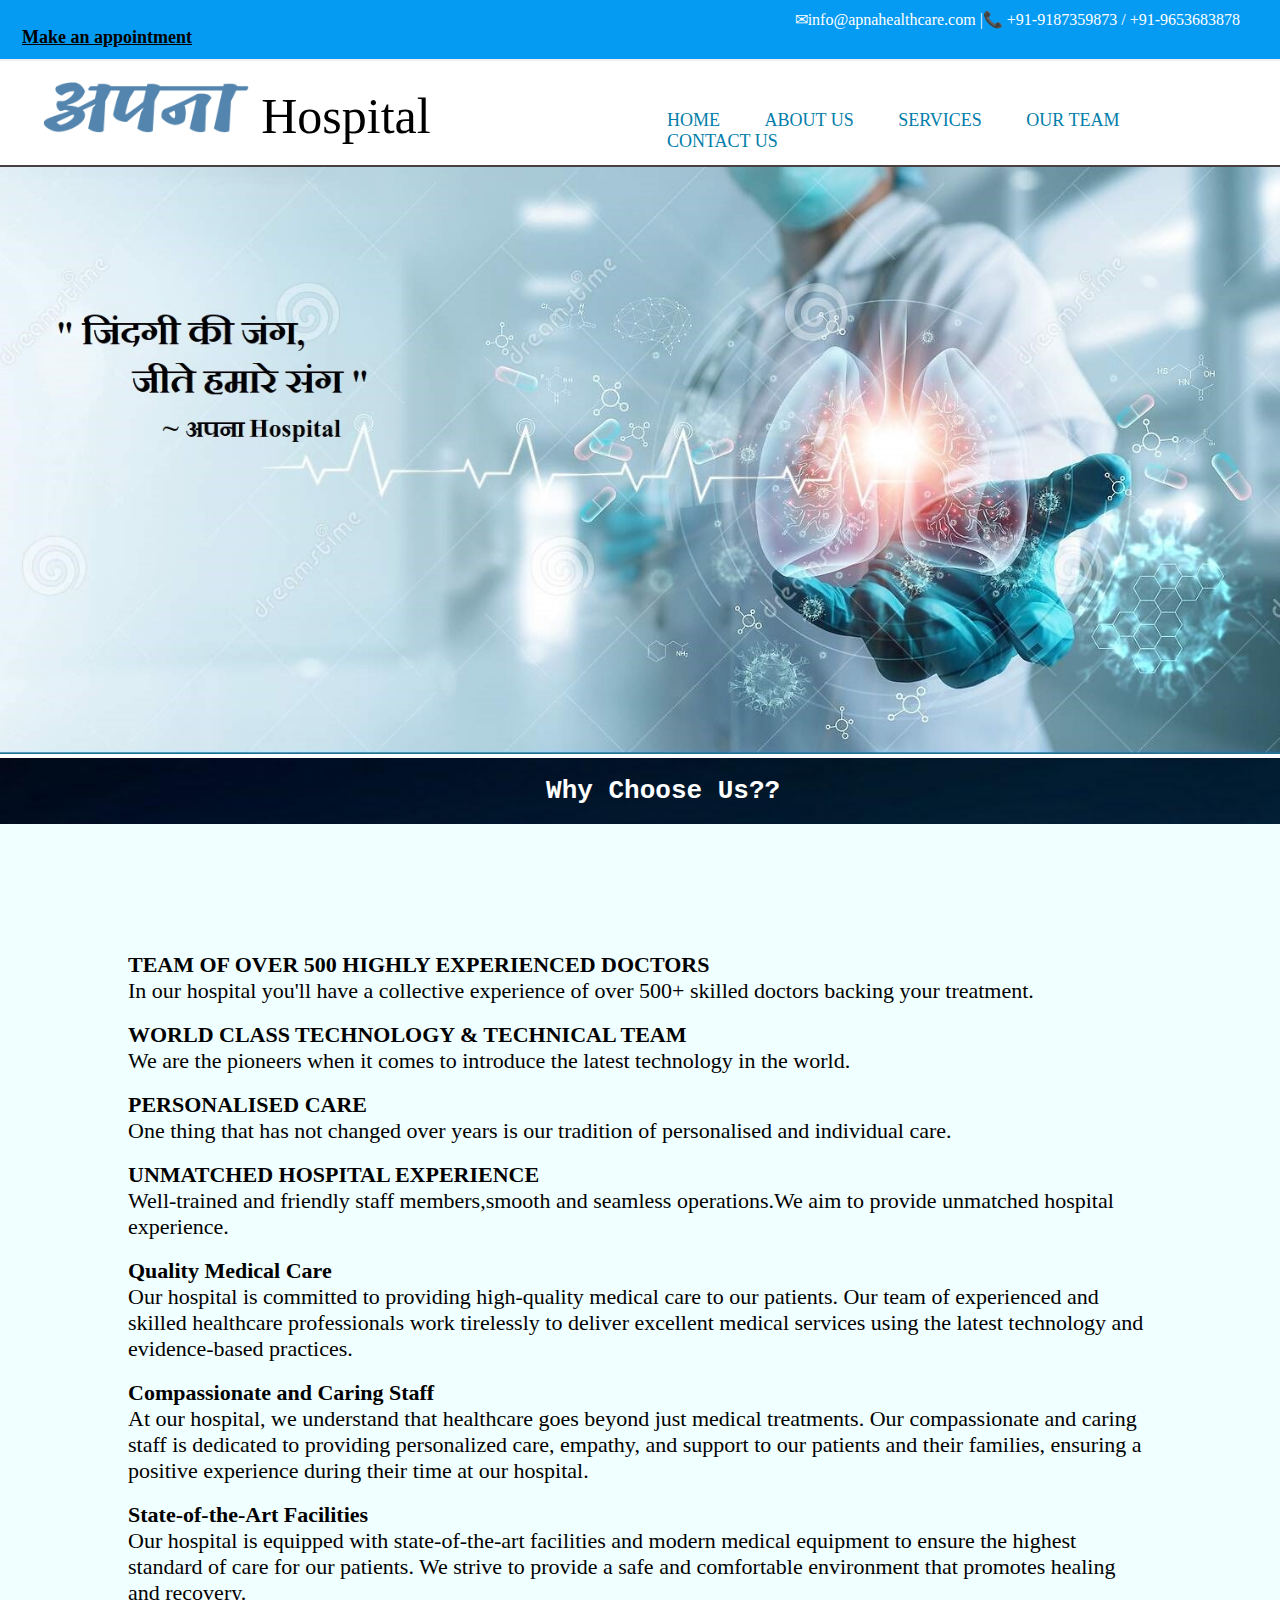
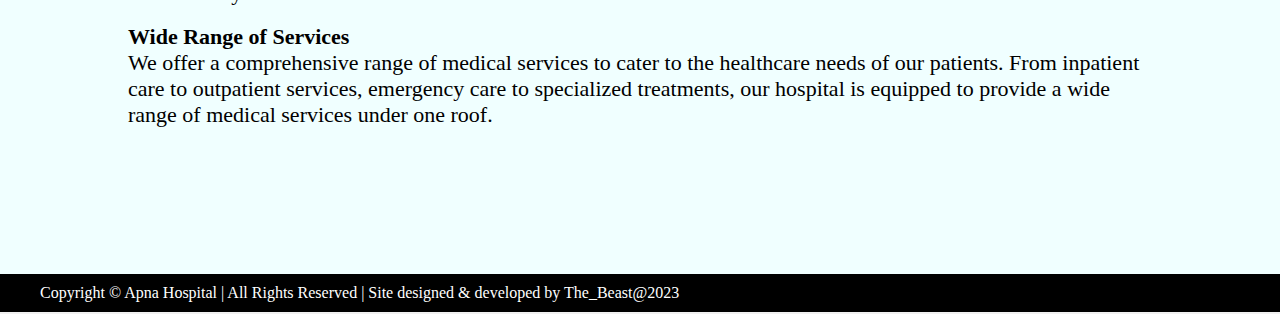
<file: index.html>
<!DOCTYPE html>
<html>

<head>
    <title>Apna Hospital | Home </title>

    <link href="style.css" type="text/css" rel="stylesheet">
</head>



<div class="info">
    <div>
        <meta charset="UTF-8">
        <P>&#9993;info@apnahealthcare.com |&#128222; +91-9187359873 / +91-9653683878</P>
    </div>
    <div class="link">
        <a href="appoint.html" target="_blank"><u>Make an appointment</u></a>
    </div>
</div>

<div class="icon">
    <div>
        <table>
            <tr>
                <td width="600px" style="font-size:50px;font-family:forte;">
                    <font color="#428bca"><img src="image/apna.png" height=51px>
                        <font color="black">Hospital</font>
                </td>

                <td> <br> <br>

                    <font size="4px">
                        <a href="index.html" target="_blank">HOME </a>
                        <a href="about.html" target="_blank">ABOUT US</a>
                        <a href="service.html" target="_blank">SERVICES</a>
                        <a href="doctor.html" target="_blank">OUR TEAM</a>
                        <a href="contact.html" target="_blank">CONTACT US</a>
                    </font>
                </td>
            </tr>
        </table>
    </div>
</div>

<div class="middle">
    <img src="image/back.jpg" width="100%">



</div>

<style>
    main {
        background-image: url(image/wallpaper.jpg);

    }
</style>

<body1>

    <main>
        <div><br>
            <h1 style="color: rgb(255, 255, 255);"><pre>                                   Why Choose Us??</pre></h1>
        </pre></div>

        <br>
 <div class="con">
            <section>

                <h1>
                    TEAM OF OVER 500 HIGHLY EXPERIENCED DOCTORS
                </h1>
                <p>
                    In our hospital you'll have a collective experience of over 500+ skilled doctors backing your
                    treatment.
                </p>
                <br>
                <h1>
                    WORLD CLASS TECHNOLOGY & TECHNICAL TEAM
                </h1>
                <p>
                    We are the pioneers when it comes to introduce the latest technology in the world.
                </p>
                <br>
                <h1>
                    PERSONALISED CARE
                </h1>
                <P>
                    One thing that has not changed over years is our tradition of personalised and individual care.
                </p>
                <br>
                <h1>
                    UNMATCHED HOSPITAL EXPERIENCE
                </h1>
                <p>
                    Well-trained and friendly staff members,smooth and seamless operations.We aim to provide unmatched
                    hospital experience.
                </p>
            </section><br>

            <section>
                <h1>Quality Medical Care</h1>
                <p>Our hospital is committed to providing high-quality medical care to our patients. Our team of
                    experienced and skilled healthcare professionals work tirelessly to deliver excellent medical
                    services using the latest technology and evidence-based practices.</p>
            </section>
            <br>
            <section>
                <h1>Compassionate and Caring Staff</h1>
                <p>At our hospital, we understand that healthcare goes beyond just medical treatments. Our compassionate
                    and caring staff is dedicated to providing personalized care, empathy, and support to our patients
                    and their families, ensuring a positive experience during their time at our hospital.</p>
            </section>
            <br>
            <section>
                <h1>State-of-the-Art Facilities</h1>
                <p>Our hospital is equipped with state-of-the-art facilities and modern medical equipment to ensure the
                    highest standard of care for our patients. We strive to provide a safe and comfortable environment
                    that promotes healing and recovery.</p>
            </section>
            <br>
            <section>
                <h1>Wide Range of Services</h1>
                <p>We offer a comprehensive range of medical services to cater to the healthcare needs of our patients.
                    From inpatient care to outpatient services, emergency care to specialized treatments, our hospital
                    is equipped to provide a wide range of medical services under one roof.</p>
            </section>
            <br>
        </div>
    </main>

</body>
<footer>
    <div class="navigation_down">
        <div>
            Copyright &copy; Apna Hospital | All Rights Reserved | Site designed & developed by The_Beast@2023
        </div>


    </div>
</footer>
</file>
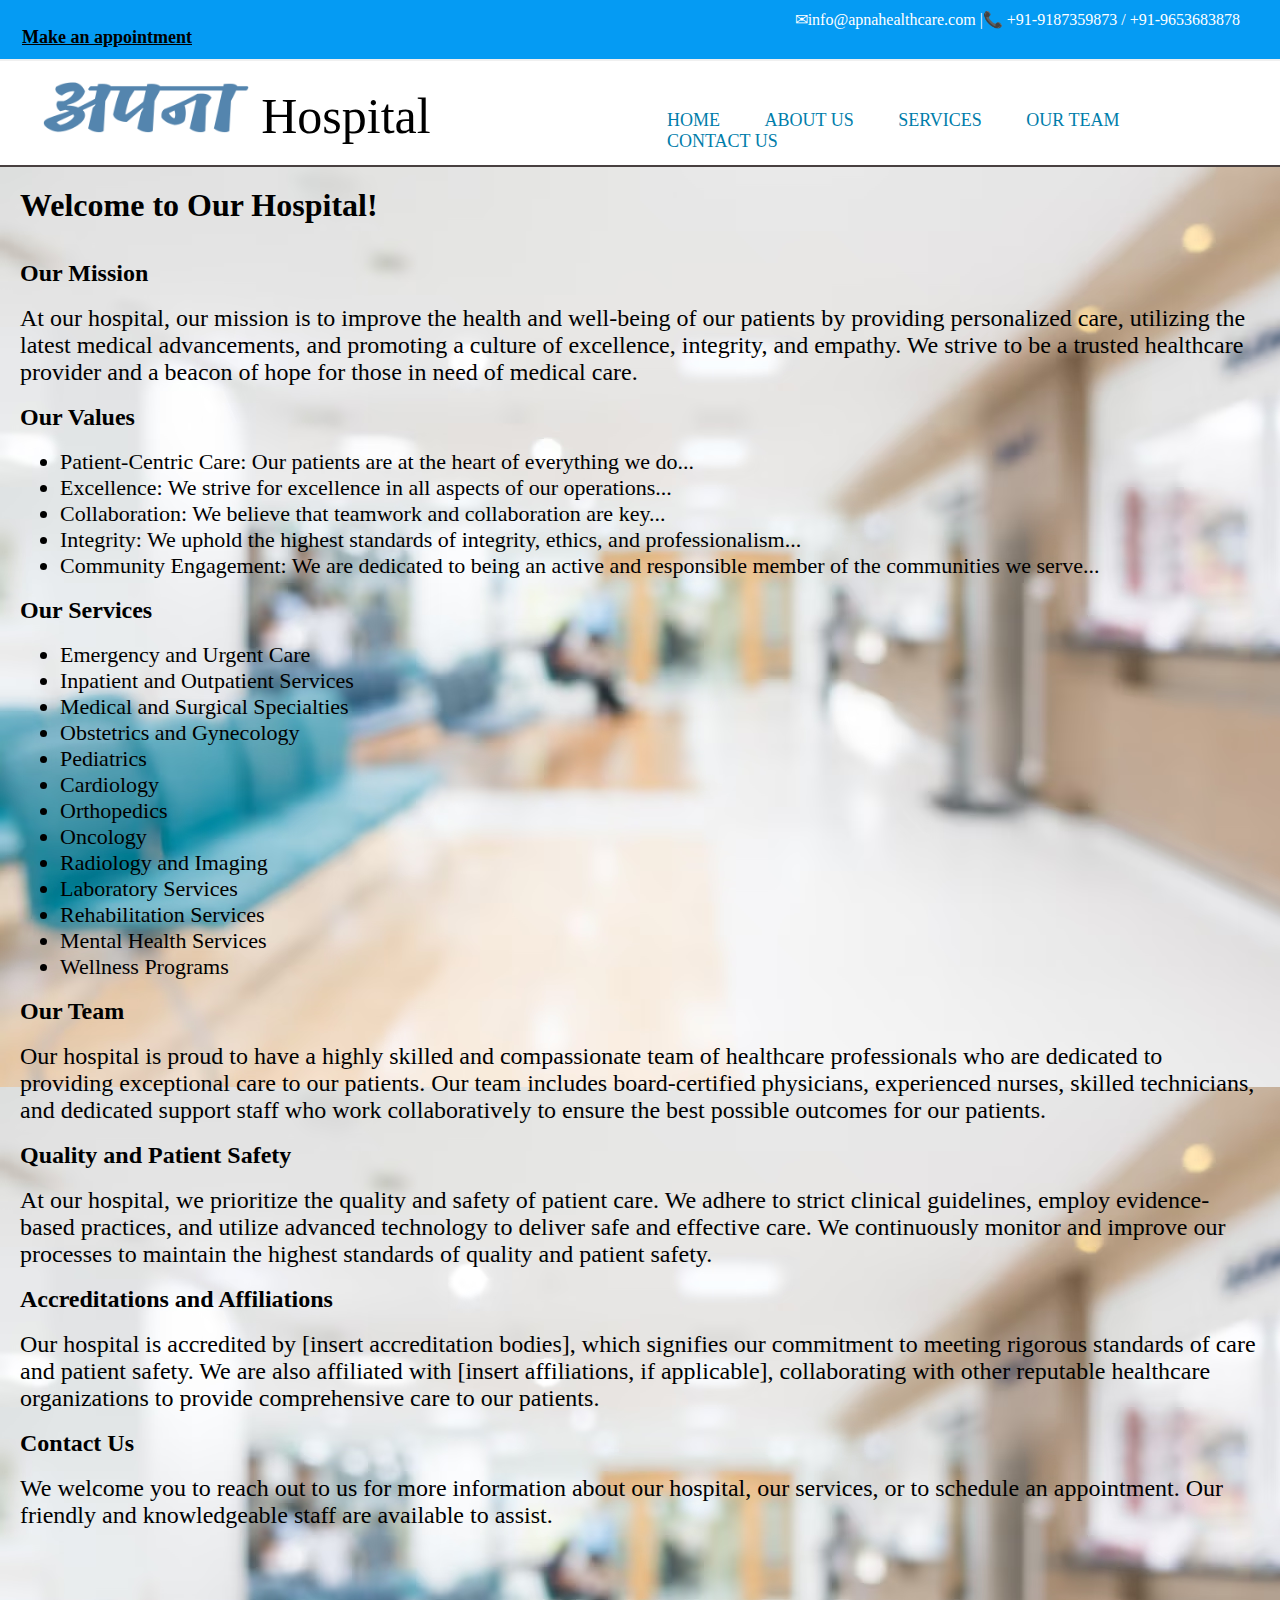
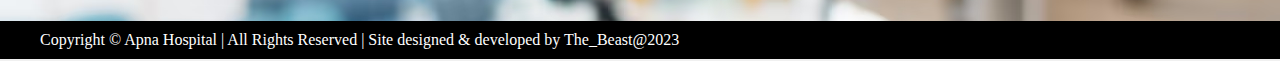
<file: about.html>
<!DOCTYPE html>
<html>

<head>
    <title>Apna Hospital | Home </title>

    <link href="style.css" type="text/css" rel="stylesheet">
</head>

<body>

    <div class="info">
        <div>
            <meta charset="UTF-8">
            <P>&#9993;info@apnahealthcare.com |&#128222; +91-9187359873 / +91-9653683878</P>
        </div>
        <div class="link">
            <a href="appoint.html" target="_blank"><u>Make an appointment</u></a>
        </div>
    </div>

    <div class="icon">
        <div>
            <table>
                <tr>
                    <td width="600px" style="font-size:50px;font-family:forte;">
                        <font color="#428bca"><img src="image/apna.png" height=51px>
                            <font color="#000">Hospital</font>
                    </td>

                    <td> <br> <br>
                        <font size="4px">
                            <a href="index.html" target="_blank">HOME </a>
                            <a href="about.html" target="_blank">ABOUT US</a>
                            <a href="service.html" target="_blank">SERVICES</a>
                            <a href="doctor.html" target="_blank">OUR TEAM</a>
                            <a href="contact.html" target="_blank">CONTACT US</a>
                        </font>
                    </td>
                </tr>
            </table>
        </div>
    </div>
    <style>
        main {
            background-image: url(image/hsb.avif);
        }
    </style>
    <main>
        <header>
            <h1>Welcome to Our Hospital!</h1>
        </header><br><br>
        <style>
            main {
                background-image: url(image/hsb.avif);
                padding: 20px;
            }
        </style>


        <section id="sec">
            <h2>Our Mission</h2>
            <br>
            <p  style="font-size: x-large;">
                At our hospital, our mission is to improve the health and well-being of our patients by providing
                personalized care,
                utilizing the latest medical advancements, and promoting a culture of excellence, integrity, and
                empathy. We strive
                to be a trusted healthcare provider and a beacon of hope for those in need of medical care.
            </p>
            <br>

            <h2>Our Values</h2>
            <br>
            <ul class="values">
                <li>Patient-Centric Care: Our patients are at the heart of everything we do...</li>
                <li>Excellence: We strive for excellence in all aspects of our operations...</li>
                <li>Collaboration: We believe that teamwork and collaboration are key...</li>
                <li>Integrity: We uphold the highest standards of integrity, ethics, and professionalism...</li>
                <li>Community Engagement: We are dedicated to being an active and responsible member of the communities
                    we serve...</li>
            </ul>
        </section>
        </div>

        <br>
        <section>
            <h2>Our Services</h2>
            <br>
            <ul class="list">
                <li>Emergency and Urgent Care</li>
                <li>Inpatient and Outpatient Services</li>
                <li>Medical and Surgical Specialties</li>
                <li>Obstetrics and Gynecology</li>
                <li>Pediatrics</li>
                <li>Cardiology</li>
                <li>Orthopedics</li>
                <li>Oncology</li>
                <li>Radiology and Imaging</li>
                <li>Laboratory Services</li>
                <li>Rehabilitation Services</li>
                <li>Mental Health Services</li>
                <li>Wellness Programs</li>
            </ul><br>
        </section>
        <section>
            <h2>Our Team</h2><br>
            <p  style="font-size: x-large;" >
                Our hospital is proud to have a highly skilled and compassionate team of healthcare professionals who
                are dedicated
                to providing exceptional care to our patients. Our team includes board-certified physicians, experienced
                nurses,
                skilled technicians, and dedicated support staff who work collaboratively to ensure the best possible
                outcomes for
                our patients.
            </p><br>
        </section>
        <section>
            <h2>Quality and Patient Safety</h2><br>
            <p  style="font-size: x-large;">
                At our hospital, we prioritize the quality and safety of patient care. We adhere to strict clinical
                guidelines,
                employ evidence-based practices, and utilize advanced technology to deliver safe and effective care. We
                continuously
                monitor and improve our processes to maintain the highest standards of quality and patient safety.
            </p><br>
        </section>
        <section>
            <h2>Accreditations and Affiliations</h2><br>
            <p  style="font-size: x-large;">
                Our hospital is accredited by [insert accreditation bodies], which signifies our commitment to meeting
                rigorous
                standards of care and patient safety. We are also affiliated with [insert affiliations, if applicable],
                collaborating
                with other reputable healthcare organizations to provide comprehensive care to our patients.
            </p>
        </section>
        <section><br>
            <h2>Contact Us</h2><br>
            <p  style="font-size: x-large;">
                We welcome you to reach out to us for more information about our hospital, our services, or to schedule
                an appointment.
                Our friendly and knowledgeable staff are available to assist.
            </p>
        </section><br><br><br><br>
    </main>

    </div>
    
    <footer>
        <div class="navigation_down">
            <div>
                Copyright &copy; Apna Hospital | All Rights Reserved | Site designed & developed by The_Beast@2023
            </div>
        </div>
    </footer>
</file>
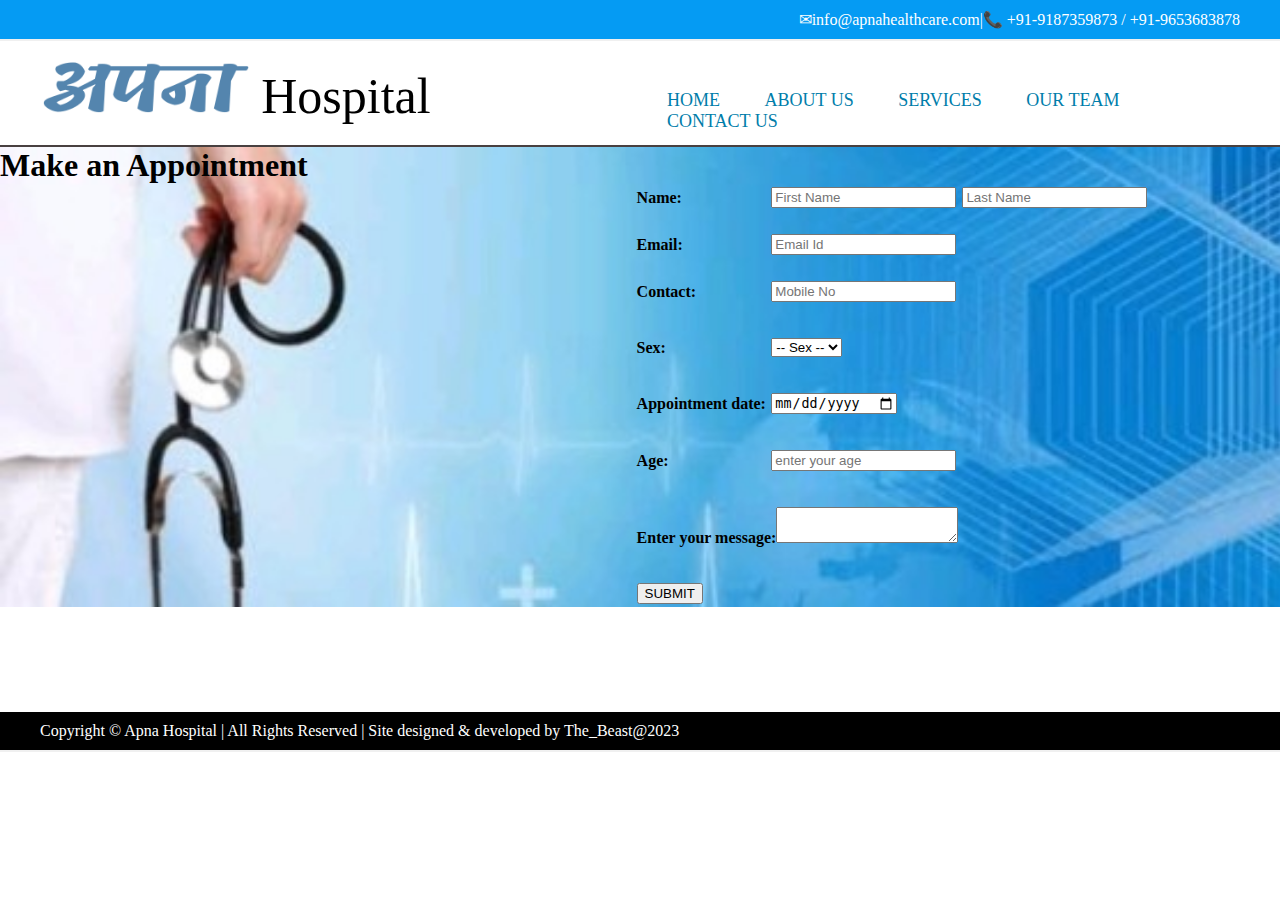
<file: appoint.html>
<!DOCTYPE html>
<html>

<head>
    <title>Appointment | अपना hospital </title>
    <link rel="stylesheet" href="style.css"> <!-- Optional CSS file for styling -->
</head>

<body>
    <header>
       

        <div class="info">
            <div>
                
                <meta charset="UTF-8">
                <P>&#9993;info@apnahealthcare.com|&#128222; +91-9187359873  / +91-9653683878</P>
            </div>
           
        </div>
       
        <nav>
            <div class="icon">

                <div>
                    <table>
                        <tr>
                            <td width="600px" style="font-size:50px;font-family:forte;">
                                <font color="#428bca"><img src="image/apna.png" height=51px>
                                    <font color="#000">Hospital</font>
                            </td>
                           
                               
                                <td> <br> <br>
                                <font size="4px">
                                    <a href="index.html" target="_blank">HOME </a>
                                    <a href="about.html" target="_blank">ABOUT US</a>
                                    <a href="service.html" target="_blank">SERVICES</a>
                                    <a href="doctor.html" target="_blank">OUR TEAM</a>
                                    <a href="contact.html" target="_blank">CONTACT US</a-->
                                </font>
                            </td>
                        </tr>
                    </table>
                </div>
            </div>
        </nav>
    </header>
    <main>
       
        <div class="bottom_up">
            <div>
                   <h1> Make an Appointment</h1>
                    <table>
                                            
                        <tr>
                            <td width="500px"> </td>
                            <td><label for="name">Name:</label></td>
                            <td>	<input type="text" placeholder="First Name" id="name">
                            <td> 	<input type="text" placeholder="Last Name">
                        </tr>
                        <tr height="20px">
                            
                        </tr>
                        <tr>
                            <td width="500px"> </td>
                            <td><label for="email">Email:</label></td>
                            <td>	<input type="email" placeholder="Email Id" id="email">
                            </tr>
                            <tr height="20px"></tr>
                                <tr>
                                    <td width="500px"></td>
                               <td><label for="contact">Contact:</label></td>
                            <td> 	<input type="number" placeholder="Mobile No" id="contact">

                        </tr>
                        
                        <tr height="30px">
                            
                        </tr>
                        <tr>
                            <td width="500px"> </td>
                            <td>Sex:</td>
                            <td>	<select> <option> -- Sex -- </option> <option> Male </option> <option> Female </option><option>Other</option> </select>

                           
                        </tr>
                        <tr height="30px">
                            
                        </tr>
                        <tr>
                            <td width="500px"></td>
                            <td>Appointment date:</td>
                            <td><input type="date" placeholder="appointment date"></td>
                        </tr>
                            <tr height="30px">
                            
                        </tr>
                        <tr>
                            <td width="500px"></td>
                            <td>Age:</td>
                            <td><input type="number" placeholder="enter your age"></td>
                        </tr>
                        <tr height="30px"></tr>
                        <tr>
                            <td width="500px"> </td>
                            <td colspan="2">	Enter your message:<textarea placeholder="Message"> </textarea>
                        </tr>
                        
                            <tr height="30px">
                            
                        </tr>
                        <tr>
                            <td width="500px"> </td>
                            <td colspan="2">	<button> SUBMIT </button>
                        </tr>
                    </table>
                
            </div>
        </div>
        
        <pre>




                
            
        </pre>
        
        
        
    </main>
    <footer>
        <div class="navigation_down">
            <div>
            Copyright &copy; Apna Hospital | All Rights Reserved | Site designed & developed by The_Beast@2023
            </div>
        </div>
    </footer></body>

</html>
</file>
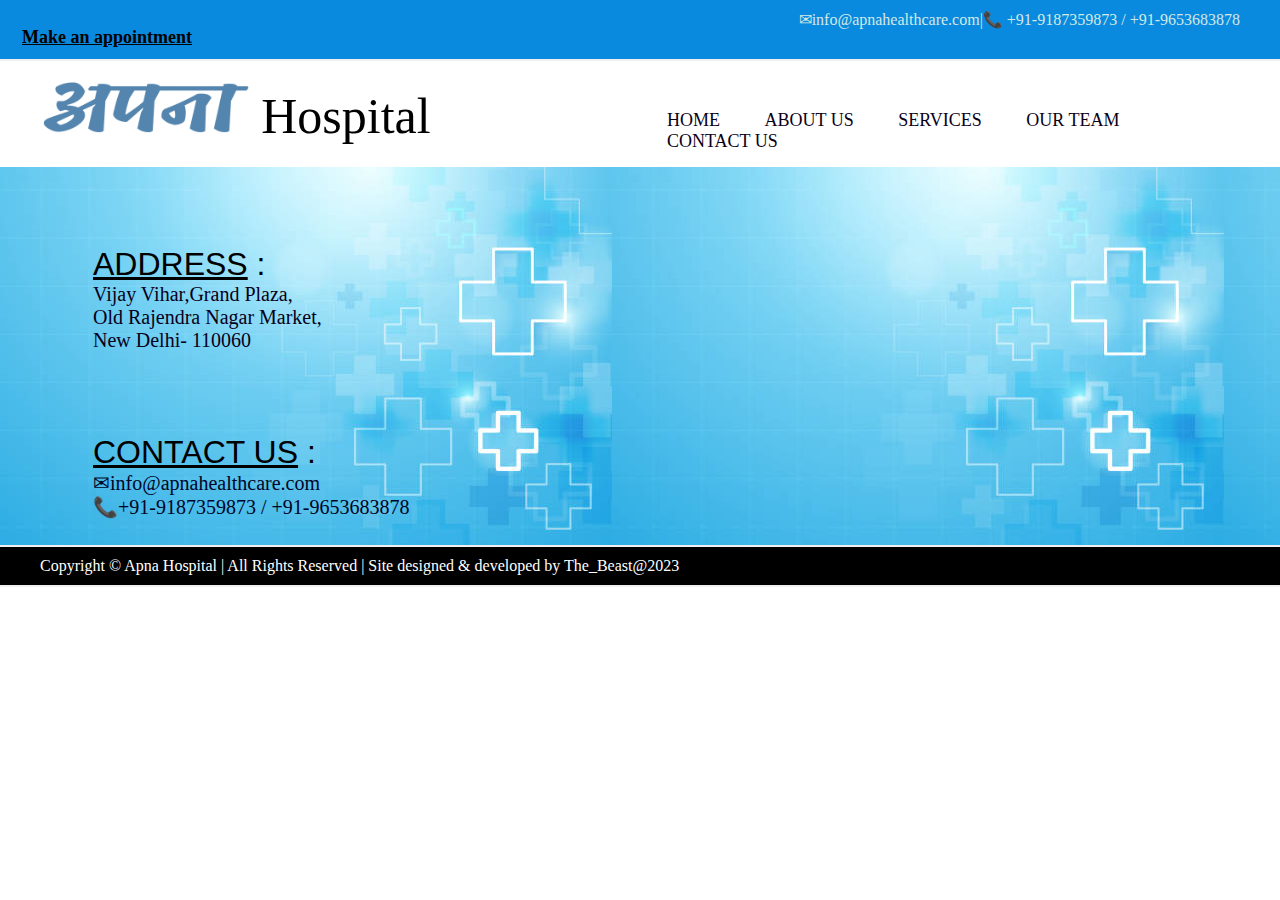
<file: contact.html>
<html>

<head>
    <title> Contact Us </title>

    <link href="styles.css" type="text/css" rel="stylesheet">


</head>

<body>

    <div class="info">
        <div>
            <meta charset="UTF-8">
            <P>&#9993;info@apnahealthcare.com|&#128222; +91-9187359873 / +91-9653683878</P>
        </div>
        <div class="link">
            <a href="appoint.html" target="_blank"><u>Make an appointment</u></a>
        </div>
    </div>

    <div class="icon">
        <div>
            <table>
                <tr>
                    <td width="600px" style="font-size:50px;font-family:forte;">
                        <font color="#428bca"><img src="image/apna.png" height=51px>
                            <font color="#000">Hospital</font>
                    </td>
                    <font size="4px">
                    </font>
                    </td>
                    <td> <br> <br>
                        <font size="4px">
                            <a href="index.html" target="_blank">HOME</a>
                            <a href="about.html" target="_blank">ABOUT US</a>
                            <a href="service.html" target="_blank">SERVICES</a>
                            <a href="doctor.html" target="_blank">OUR TEAM</a>
                            <a href="contact.html" target="_blank">CONTACT US</a>
                        </font>
                    </td>
                </tr>
            </table>
        </div>
    </div>


    <style>
        main {
            background-image: url(image/1.jpg);

        }
    </style>
    <main>

        <div class="last">
            <div>
                <table border="0">
                    <tr>
                        <td width="700px">
                            <font color="" #000></font><br> <br>
                            <font color="#000" size="6px"
                                style="font-family:Impact, Haettenschweiler, 'Arial Narrow Bold', sans-serif;"><u>
                                    ADDRESS</u> : <br<br>
                            </font>

                            <br> <p style="color: #09001a;">
                                Vijay Vihar,Grand Plaza, <br>Old Rajendra Nagar Market,<br>New Delhi- 110060
                            </p>
                        </td>


                        <td style="padding-left:10px;"> </td>
                    </tr>


                </table>
            </div>




            <div>
                <table>
                    <tr>
                        <td width="700px">
                            <font color="#000"></font> <br> <br>
                            <font color="#000" size="6px"
                                style="font-family:Impact, Haettenschweiler, 'Arial Narrow Bold', sans-serif;"><u>
                                    CONTACT
                                    US</u> :</font><br>






                            <p style="color: rgb(0, 4, 38);">
                                <meta charset="UTF-8">
                            &#9993;info@apnahealthcare.com <br> &#128222;+91-9187359873 / +91-9653683878</P>

                            <br>


                            </p>


                        </td>


                        <td style="padding-left:20px;"> </td>
                    </tr>


                </table>
            </div>
        </div>
        </div>
    </main>

    <footer>
        <div class="navigation_down">
            <div>
                Copyright &copy; Apna Hospital | All Rights Reserved | Site designed & developed by The_Beast@2023
            </div>
        </div>
    </footer>
</file>
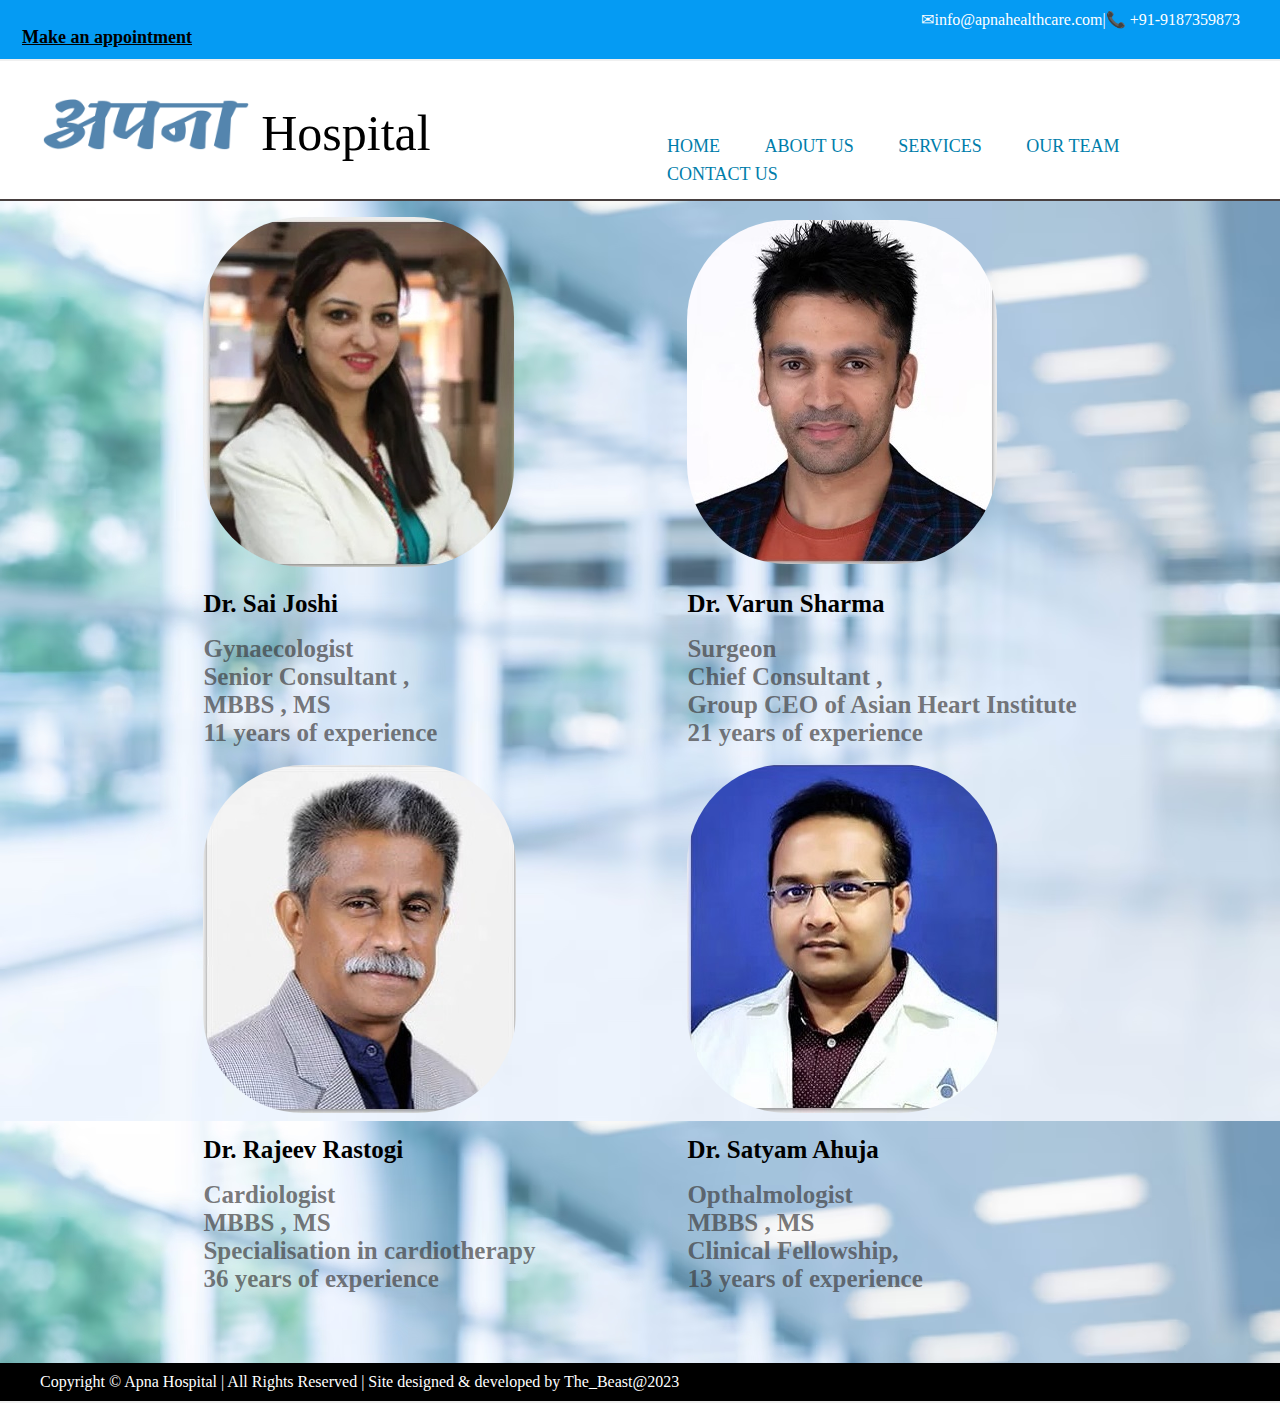
<file: doctor.html>
<!DOCTYPE html>
<html>

<head>
    <title>Apna Hospital | Home </title>

    <link href="style.css" type="text/css" rel="stylesheet">
</head>

<body>

    <div class="info">
        <div>
            <meta charset="UTF-8">
            <P>&#9993;info@apnahealthcare.com|&#128222; +91-9187359873</P>
        </div>
		<div class="link">
			<a href="appoint.html" target="_blank"><u>Make an appointment</u></a>
		</div>
    </div>

    <div class="icon">
        <div>
            <table>
                <tr>
                    <td width="600px" style="font-size:50px;font-family:forte;">
                        <font color="#428bca"><img src="image/apna.png" height=51px>
                            <font color="#000">Hospital</font>
                    </td>

                    <td> <br> <br>
                        <font size="4px">
                            <a href="index.html" target="_blank">HOME</a>
                            <a href="about.html" target="_blank">ABOUT US</a>
                            <a href="service.html" target="_blank">SERVICES</a>
                            <a href="doctor.html" target="_blank">OUR TEAM</a>
                            <a href="contact.html" target="_blank">CONTACT US</a>
                        </font>
                    </td>
                </tr>
            </table>
        </div>
    </div>
	<style>
		main{
			background-image: url(image/docc.avif);
		}
	</style>

<main>
	<div class="photo">
		<div>
			<table>
				<style>
					td{
						font-size:25px;
					}
				</style>

				<tr>
					<td class="def">
						<img src="image/number 45.jpg" alt="" class="team">
					</td>
					<td class="def">
						<img src="image/number 2.jpg" alt="" class="team">
					</td>
				</tr>
				<tr>
					<td>
						<b>Dr. Sai Joshi
						</b>
					</td>

					<td>
						<b>Dr. Varun Sharma</b>
					</td>
				</tr>
				<tr>
					<td class="abc">
						<b>Gynaecologist<br>
							Senior Consultant ,<br> MBBS , MS <bR>11 years of experience
						</b>

					</td>

					<td class="abc">
						<b>Surgeon<br>
							Chief Consultant ,<br> Group CEO of Asian Heart Institute<br>
							21 years of experience 

						</b> 						
					</td>
				</tr>
				

				</tr>
				<td class="def">
					<img src="image/number 3.jpg" alt="" class="team">
				</td>
				<td class="def">
					<img src="image/number 4.jpg" alt="" class="team">
				</td>
				<tr>
					<td>
						<b>Dr. Rajeev Rastogi
		
						</b>
					</td>

					<td>
						<b>Dr. Satyam Ahuja</b>
					</td>
				</tr>
				<tr>
					<td class="abc">
					<b>Cardiologist<br>
						MBBS , MS <br> Specialisation in cardiotherapy<br>
						36 years of experience
					</b>
					</td>

					<td class="abc">
						<b>Opthalmologist<br>
						MBBS , MS <br> Clinical Fellowship,<br>
					13 years of experience</b>
					</td>
				</tr>


			</table>

		</div>


		<br>
		<br>
		<br>
		</td>

</main>




		<footer>
            <div class="navigation_down">
                <div>
                Copyright &copy; Apna Hospital | All Rights Reserved | Site designed & developed by The_Beast@2023
                </div>
            </div></footer>
</file>
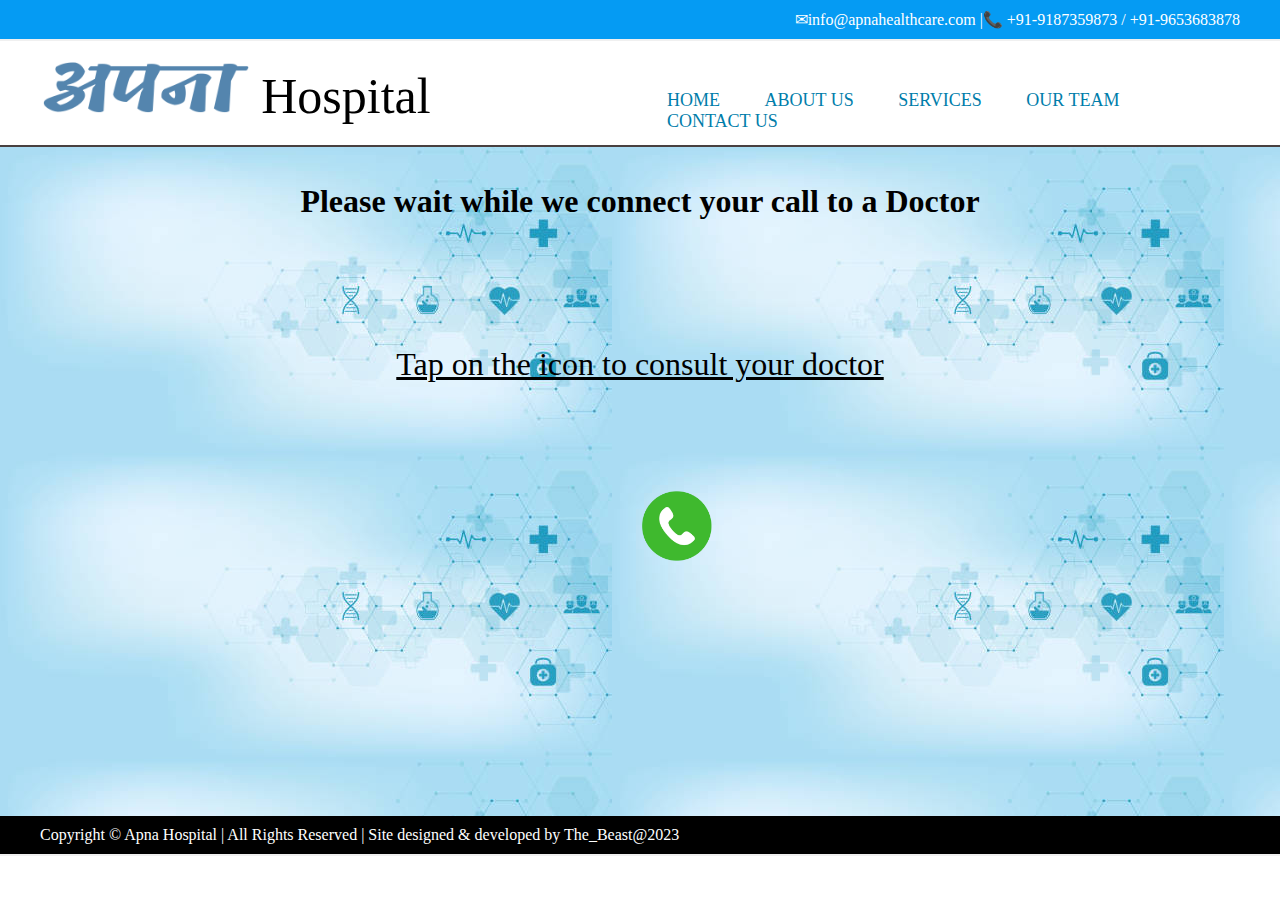
<file: doctorOnCall.html>
<!DOCTYPE html>
<html>

<head>
    <title>Apna Hospital | Home </title>

    <link href="style.css" type="text/css" rel="stylesheet">
</head>



<div class="info">
    <div>
        <meta charset="UTF-8">
        <P>&#9993;info@apnahealthcare.com |&#128222; +91-9187359873 / +91-9653683878</P>
    </div>
</div>

<div class="icon">
    <div>
        <table>
            <tr>
                <td width="600px" style="font-size:50px;font-family:forte;">
                    <font color="#428bca"><img src="image/apna.png" height=51px>
                        <font color="black">Hospital</font>
                </td>

                <td> <br> <br>

                    <font size="4px">
                        <a href="index.html" target="_blank">HOME </a>
                        <a href="about.html" target="_blank">ABOUT US</a>
                        <a href="service.html" target="_blank">SERVICES</a>
                        <a href="doctor.html" target="_blank">OUR TEAM</a>
                        <a href="contact.html" target="_blank">CONTACT US</a>
                    </font>
                </td>
            </tr>
        </table>
    </div>
</div>

<style>
    main {
        background-image: url(image/45.jpg);
    }
</style>

<main>   <br>   <br>
    <style>
        h1{ text-align: center;}
    </style>
    <h1>Please wait while we connect your call to a Doctor</h1>
    <br>
    <br>
    <br>   <br>   <br>   <br>   <br>
    <p style="font-size: xx-large;text-align: center;"><u>Tap on the icon to consult your doctor</u></p>
    <br>
    <br>   <br>   <br>   <br>   <br>
    <div class="call">

      <pre>                                                                                  <a href="https://call.whatsapp.com/video/PtEO94qy7q6M8rYw3VzN2m" ><img src="image/whatsapp.webp"
                                  alt="img whatsapp" style="" height="70"></a></pre>
    </div>
    <br><br><br><br><br><br><br><br><br><br><br><br><br><br>
</main>
<footer>
    <div class="navigation_down">
        <div>
            Copyright &copy; Apna Hospital | All Rights Reserved | Site designed & developed by The_Beast@2023
        </div>
    </div>
</footer>

</html>
</file>
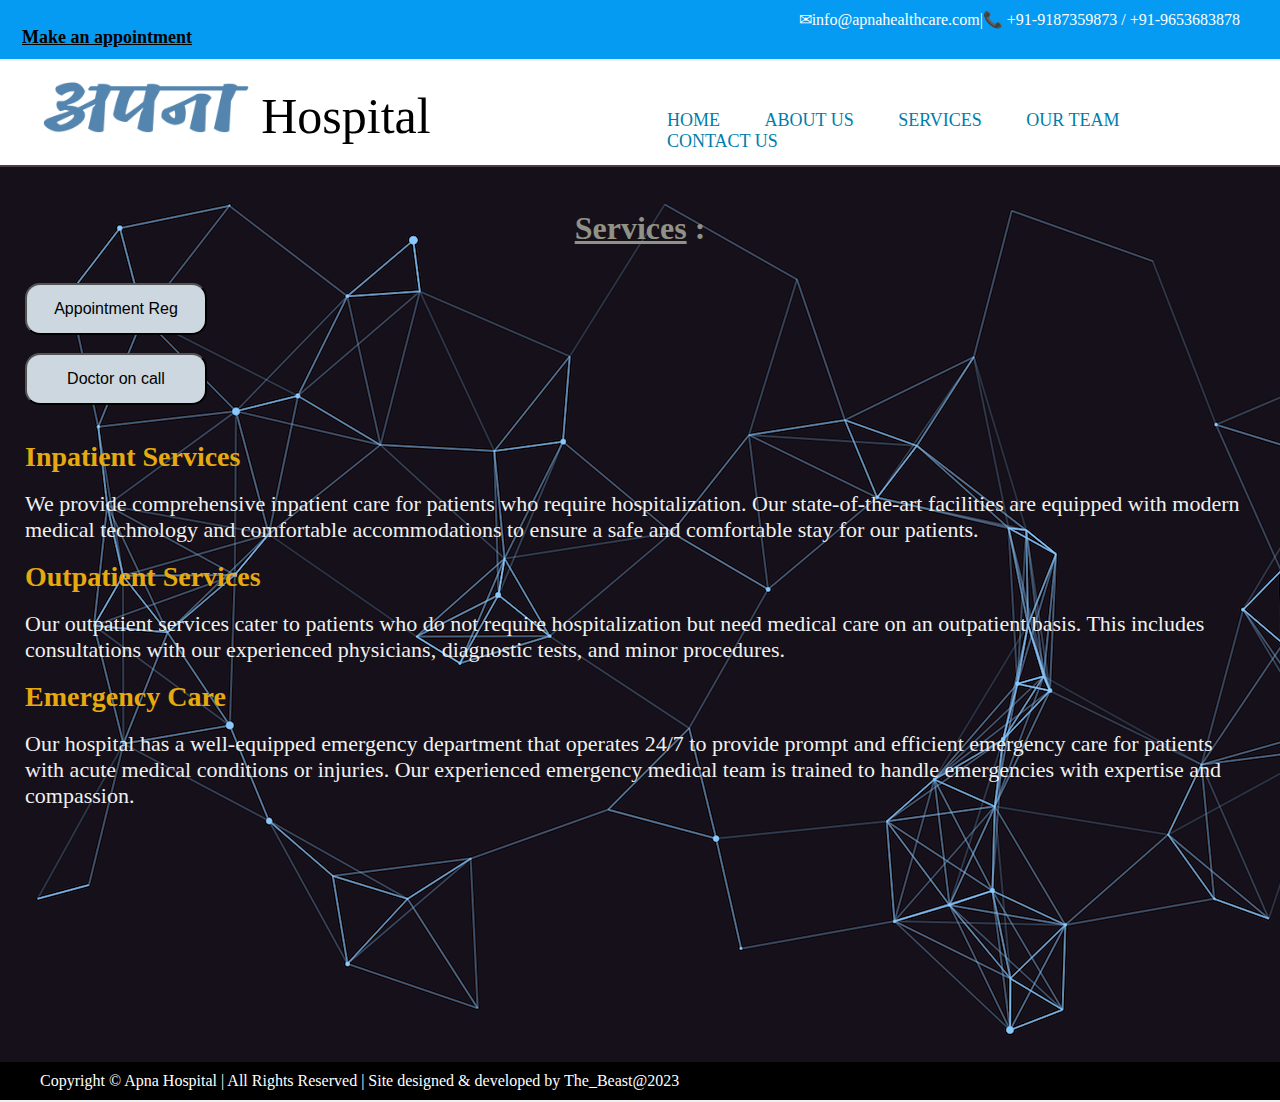
<file: service.html>
<!DOCTYPE html>
<html>

<head>
    <title>Services | अपना hospital </title>
    <link rel="stylesheet" href="style.css"> <!-- Optional CSS file for styling -->
</head>

<body>
    <header>
       

        <div class="info">
            <div>
                
                <meta charset="UTF-8">
                <P>&#9993;info@apnahealthcare.com|&#128222; +91-9187359873  / +91-9653683878</P>
            </div>
            <div class="link">
                <a href="appoint.html" target="_blank"><u>Make an appointment</u></a>
            </div>
           
        </div>
       
        <nav>
            <div class="icon">

                <div>
                    <table>
                        <tr>
                            <td width="600px" style="font-size:50px;font-family:forte;">
                                <font color="#428bca"><img src="image/apna.png" height=51px>
                                    <font color="#000">Hospital</font>
                            </td>
                           
                               
                                <td> <br> <br>
                                <font size="4px">
                                    <a href="index.html" target="_blank">HOME </a>
                                    <a href="about.html" target="_blank">ABOUT US</a>
                                    <a href="service.html" target="_blank">SERVICES</a>
                                    <a href="doctor.html" target="_blank">OUR TEAM</a>
                                    <a href="contact.html" target="_blank">CONTACT US</a-->
                                </font>
                            </td>
                        </tr>
                    </table>
                </div>
            </div>
        </nav>
    </header>
    <style>
        main{
            background-image: url(image/ser\ i.png);
        }
    </style>
    <main><br>
        <div class="ser">
            <style>
                h1{ text-align: center;text-decoration: wavy;}
            </style>
        <h1 style="color:#909187;"> <u> Services</u> :</h1>
        <br><br>
        <button type="button"><a href="appoint.html" target="_blank">Appointment Reg</a>
</button>
<br> <br><button type="button" style="padding:15px;"><a href="doctorOnCall.html">Doctor on call</a></button>
        <br><br><br>
        <section>
            <h2>Inpatient Services</h2><br>
            <p>We provide comprehensive inpatient care for patients who require hospitalization. Our state-of-the-art
                facilities are equipped with modern medical technology and comfortable accommodations to ensure a safe
                and comfortable stay for our patients.</p>
        </section>
        <br>
        <section>
            <h2>Outpatient Services</h2><br>
            <p>Our outpatient services cater to patients who do not require hospitalization but need medical care on an
                outpatient basis. This includes consultations with our experienced physicians, diagnostic tests, and
                minor procedures.</p>
        </section>
        <br>
        <section>
            <h2>Emergency Care</h2><br>
            <p>Our hospital has a well-equipped emergency department that operates 24/7 to provide prompt and efficient
                emergency care for patients with acute medical conditions or injuries. Our experienced emergency medical
                team is trained to handle emergencies with expertise and compassion.</p>
        </section>
        <br>
        <!-- Add more sections for other services offered -->
    </div>
    <pre>













    </pre>
    </main>
    <footer>
        <div class="navigation_down">
            <div>
            Copyright &copy; Apna Hospital | All Rights Reserved | Site designed & developed by The_Beast@2023
            </div>
        </div>
    </footer></body>

</html>
</file>
<file: style.css>
* {
	margin: auto;
	padding: auto;
}

.photo table {
	border-collapse: separate;
	border-spacing: 150px 15px;
}

.con {
	background-color: azure;
}


.icon {
	
	width: 100%;
	background-color: ;
	border-bottom: 2px solid #484040;
}

.icon a{
	color: #e25151;
}
.icon div {
	width: 1200px;
	background-color: ;
	font-family: calibri;
	padding: 10px;
	text-align: left;
}

.icon div table a {
	padding: 20px;
	text-decoration: none;
	color: rgb(0, 125, 170);
}

.icon div table a:hover {
	color: #428bca;
	border-bottom: 2px solid gray;
}

.con h1 {
	font-size: 22px;
	font-style: initial;
}

.con p {
	font-size: 22px;

}
.con{
	padding:10% ;
}
<<<<<<< Updated upstream .team {
	border-radius: 50px;
}

.abc {
	color: rgba(59, 56, 56, 0.678);
}
.ser{
    padding: 25px;
}
.ser p {
	font-size: 22px;
	color: #f0f0f0;
}
.section  sec p{
	font-size: 22px;

}
.list{
	font-size: 22px;
}
.values{
	font-size: 22px;
}
.ser h2 {
	font-size: 28px;
	color: #e6a910;
}

.head h1 {
	color: #740;
	font-size: 50px;
	font-family: Impact, Haettenschweiler, 'Arial Narrow Bold', sans-serif;
}

 p {
	font-size: medium;
}

h3 {
	color: rgb(0, 125, 156);
}

h1 {
	color: rgb(0, 0, 0);
}

.info {
	width: 100%;
	background-color: #059bf3 !important;
	border-bottom: 2px solid #f0f0f0;
}
.link a{
	color: #000;
	font-size: large;
	text-decoration: none;
	float:left;
	position: absolute;
	right: 85%;
	top: 3%;
	font-weight:bolder;
	
}
.info div {
	width: 1200px;
	color: #ffffff;
	background: color: #6f6f6f !important;
	font-family: calibri;
	padding: 10px;
	text-align: right;
}
.navigation_down{
	width:100%;
	background-color:#000 !important;
	border-bottom:2px solid #f0f0f0;
}
.navigation_down div{
	width:1200px;
	color:#fff;
	background-color:#000;
	font-family:calibri;
	padding:10px;
	text-align:left;
}
.ser button{
    padding: 15px; 
    text-decoration: none;
    display: inline-block;
    font-size: 16px;
    background-color: #cdd7df;
    border-radius: 15px;
    width: 182px;
}
.ser button a{
    text-decoration: none;
    color: #000;
}
.app table{
    border-color: #000;
}
.bottom_up{
    
    background-image: url('/image/bgpic 2.jpg');
    background-repeat: no-repeat;
    background-size: cover;
    font-weight:bolder;

}
.def img{
    border-radius: 100px;
}
</file>
<file: styles.css>
*{
	margin:auto;
	padding:auto;
}
.info{
	width:100%;
	background-color:#0a8adf !important;
	border-bottom:2px solid #f0f0f0;
}
.info div{
	width:1200px;
	color:#d3e8e5;
	background-color:#0a8adf !important;
	font-family:calibri;
	padding:10px;
	text-align:right;
}
.link a{
	color: #000;
	font-size: large;
	text-decoration: none;
	float:left;
	position: absolute;
	right: 85%;
	top: 3%;
	font-weight:bolder;
	
}
.icon{
	width:100%;
	background-color:white;
	border-bottom:2px solid white;
}
.icon div{
	width:1200px;
	background-color:;
	font-family:calibri;
	padding:10px;
	text-align:left;
}
.icon div table a{
	padding:20px;
	text-decoration:none;
	color:rgb(10, 0, 24);
}
.icon div table a:hover{
	color:#428bca;
	border-bottom:2px solid gray;
}

.mid{
	width:100%;
	border-bottom:2px solid #f0f0f0;
}
.mid div{
	width:1200px;
	height:400px;
	font-family:calibri;
}
.mid div p{
	width:1000px;
	font-weight:bold;
	height:300px;
	color:#fff;
	opacity:0.2;
	font-size:50px;
	background-color:#000;
}

.last{
	width:100%;
	background-color:;
	border-bottom:2px solid #f0f0f0;
}
.last div{
	width:1200px;
	color:#fff;
	background-color:;
	font-family:calibri;
	text-align:right;
}
.last div table{
	padding-top:30px;
	width:1100px;
	text-align:justify;
	color:gray;
	font-size:20px;
}

.last_up{
	width:100%;
	background-color:;
	border-bottom:2px solid #f0f0f0;
}
.last_up div{
	padding-top:20px;
	width:1200px;
	text-align:center;
	background-color:;
	font-family:forte;
	font-size:30px;
	padding-bottom:20px;
}
.last_up div table{
	padding-top:30px;
	font-size:30px;
	width:1100px;
	text-align:center;
	background-color:;
	font-family:calibri;
	
}



.navigation_down{
	width:100%;
	background-color:#000 !important;
	border-bottom:2px solid #f0f0f0;
}
.navigation_down div{
	width:1200px;
	color:#fff;
	background-color:#000;
	font-family:calibri;
	padding:10px;
	text-align:left;
}
</file>
